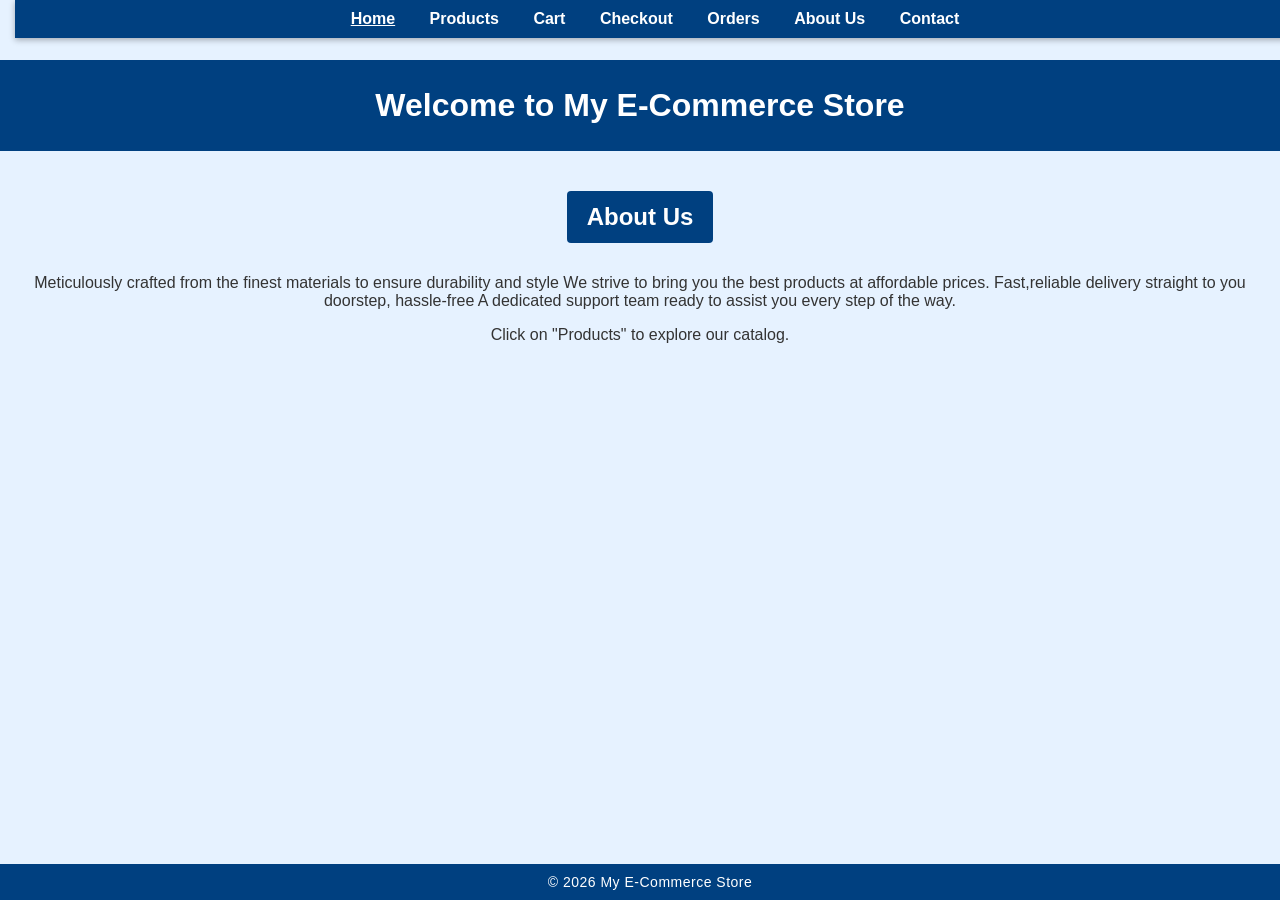
<file: Files/index.html>
<!DOCTYPE html>
<html lang="en">
<head>
    <meta charset="UTF-8">
    <title>Home - My E-Commerce Store</title>
    <link rel="stylesheet" href="style.css">
</head>
<body>
    <header>
        <h1 id="welcome-text">Welcome to My E-Commerce Store</h1>
        <nav>
            <ul>
                <li><a href="index.html" class="active">Home</a></li>
                <li><a href="product.html">Products</a></li>
                <li><a href="cart.html">Cart</a></li>
                <li><a href="checkout.html">Checkout</a></li>
                <li><a href="orders.html">Orders</a></li>
                <li><a href="about.html">About Us</a></li>
                <li><a href="contact.html">Contact</a></li>
            </ul>
        </nav>
    </header>

    <main>
        <h2>About Us</h2>
        <p id="about-text">
            Meticulously crafted from the finest materials to ensure durability and style 
            We strive to bring you the best products at affordable prices. 
            Fast,reliable delivery straight to you doorstep, hassle-free
            A dedicated support team ready to assist you every step of the way.
        </p>
        <p>Click on "Products" to explore our catalog.</p>
    </main>

    <footer>
        © <span id="year"></span> My E-Commerce Store
    </footer>

    <!-- JavaScript directly at the bottom -->
    <script>
        // Highlight active nav link
        const navLinks = document.querySelectorAll('nav ul li a');
        navLinks.forEach(link => {
          link.addEventListener('click', () => {
            navLinks.forEach(l => l.classList.remove('active'));
            link.classList.add('active');
          });
        });

        // Fade-in effect for welcome text
        const welcomeText = document.getElementById('welcome-text');
        if (welcomeText) {
          welcomeText.style.opacity = 0;
          welcomeText.style.transition = 'opacity 1.5s ease';
          window.addEventListener('load', () => {
            welcomeText.style.opacity = 1;
          });
        }

        // Fade-in effect for About Us text
        const aboutText = document.getElementById('about-text');
        if (aboutText) {
          aboutText.style.opacity = 0;
          aboutText.style.transition = 'opacity 1.5s ease';
          window.addEventListener('load', () => {
            aboutText.style.opacity = 1;
          });
        }

        // Auto-update footer year
        const yearSpan = document.getElementById('year');
        if (yearSpan) {
          yearSpan.textContent = new Date().getFullYear();
        }
    </script>
</body>
</html>
</file>
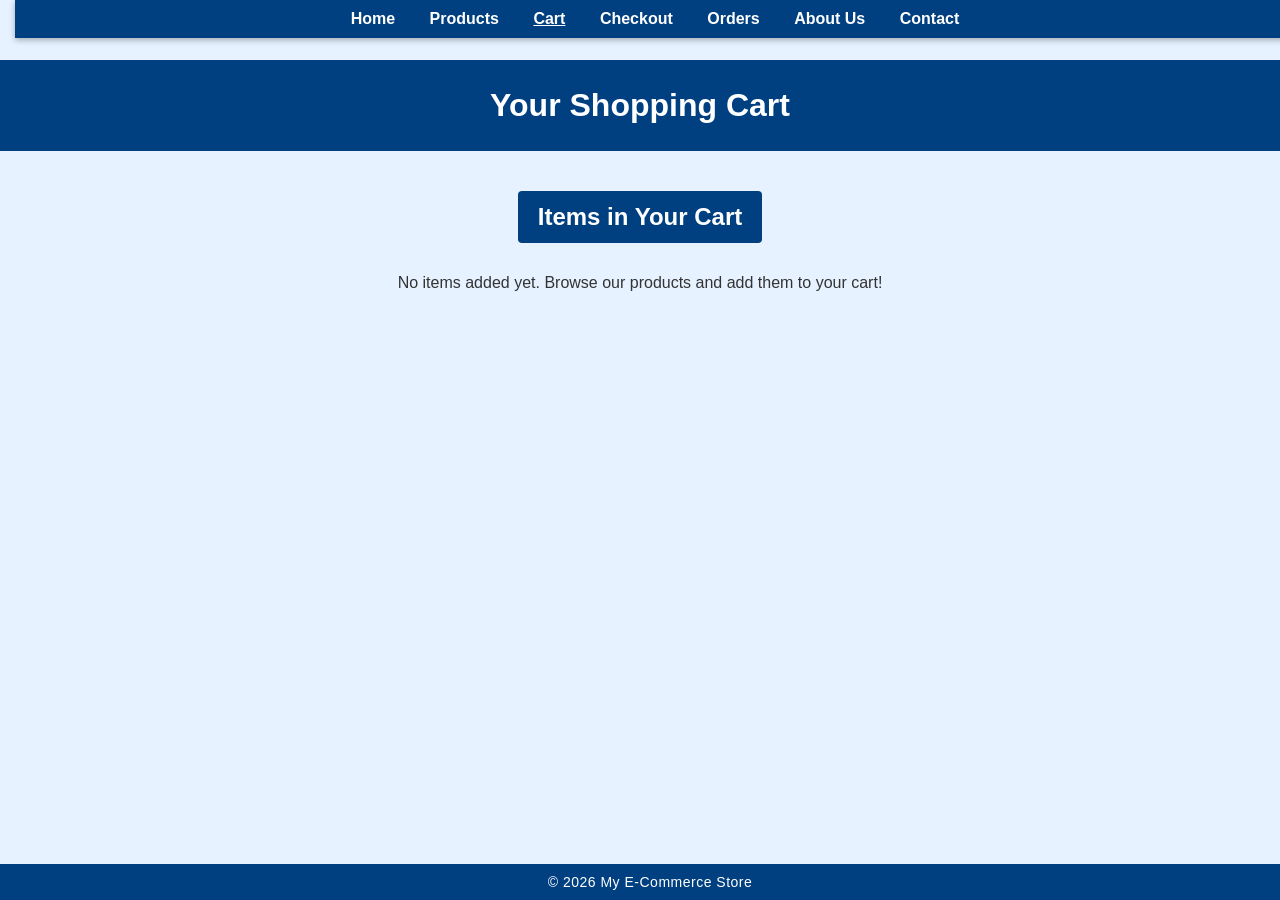
<file: Files/cart.html>
<!DOCTYPE html>
<html lang="en">
<head>
    <meta charset="UTF-8">
    <title>Cart - My E-Commerce Store</title>
    <link rel="stylesheet" href="style.css">
</head>
<body>
    <header>
        <h1>Your Shopping Cart</h1>
        <nav>
            <ul>
                <li><a href="index.html">Home</a></li>
                <li><a href="product.html">Products</a></li>
                <li><a href="cart.html" class="active">Cart</a></li>
                <li><a href="checkout.html">Checkout</a></li>
                <li><a href="orders.html">Orders</a></li>
                <li><a href="about.html">About Us</a></li>
                <li><a href="contact.html">Contact</a></li>
            </ul>
        </nav>
    </header>

    <main>
        <h2>Items in Your Cart</h2>
        <p id="cart-message">No items added yet. Browse our products and add them to your cart!</p>
    </main>

    <footer>
        © <span id="year"></span> My E-Commerce Store
    </footer>

    <!-- Link to your JavaScript -->
    <script src="script.js"></script>
</body>
</html>
</file>
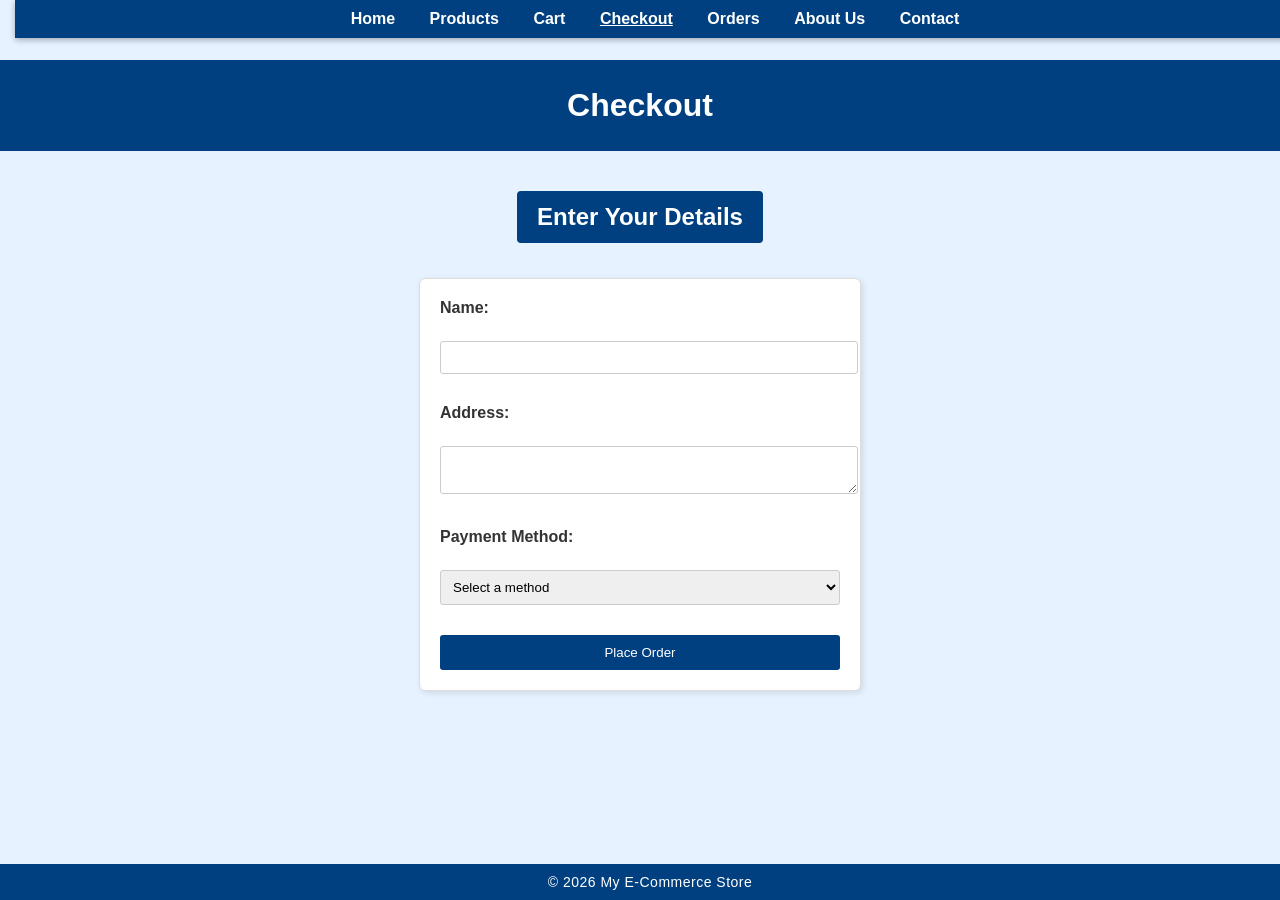
<file: Files/checkout.html>
<!DOCTYPE html>
<html lang="en">
<head>
    <meta charset="UTF-8">
    <title>Checkout - My E-Commerce Store</title>
    <link rel="stylesheet" href="style.css">
</head>
<body>
    <header>
        <h1>Checkout</h1>
        <nav>
            <ul>
                <li><a href="index.html">Home</a></li>
                <li><a href="product.html">Products</a></li>
                <li><a href="cart.html">Cart</a></li>
                <li><a href="checkout.html" class="active">Checkout</a></li>
                <li><a href="orders.html">Orders</a></li>
                <li><a href="about.html">About Us</a></li>
                <li><a href="contact.html">Contact</a></li>
            </ul>
        </nav>
    </header>

    <main>
        <h2>Enter Your Details</h2>
        <form id="checkout-form">
            <label>Name:</label><br>
            <input type="text" name="name" id="name"><br><br>
            <label>Address:</label><br>
            <textarea name="address" id="address"></textarea><br><br>
            <label>Payment Method:</label><br>
            <select id="payment">
                <option value="">Select a method</option>
                <option>Credit Card</option>
                <option>Debit Card</option>
                <option>UPI</option>
                <option>Cash on Delivery</option>
            </select><br><br>
            <button type="submit">Place Order</button>
        </form>
    </main>

    <footer>
        © <span id="year"></span> My E-Commerce Store
    </footer>

    <!-- JavaScript directly at the bottom -->
    <script>
        // Highlight active nav link
        const navLinks = document.querySelectorAll('nav ul li a');
        navLinks.forEach(link => {
          link.addEventListener('click', () => {
            navLinks.forEach(l => l.classList.remove('active'));
            link.classList.add('active');
          });
        });

        // Fade-in effect for form
        const form = document.getElementById('checkout-form');
        if (form) {
          form.style.opacity = 0;
          form.style.transition = 'opacity 1.5s ease';
          window.addEventListener('load', () => {
            form.style.opacity = 1;
          });
        }

        // Simple form validation
        form.addEventListener('submit', function(e) {
          e.preventDefault();
          const name = document.getElementById('name').value.trim();
          const address = document.getElementById('address').value.trim();
          const payment = document.getElementById('payment').value;

          if (!name || !address || !payment) {
            alert("⚠️ Please fill in all fields before placing your order.");
            return;
          }

          alert("✅ Order placed successfully! Thank you for shopping with us.");
          form.reset();
        });

        // Auto-update footer year
        const yearSpan = document.getElementById('year');
        if (yearSpan) {
          yearSpan.textContent = new Date().getFullYear();
        }
    </script>
</body>
</html>
</file>
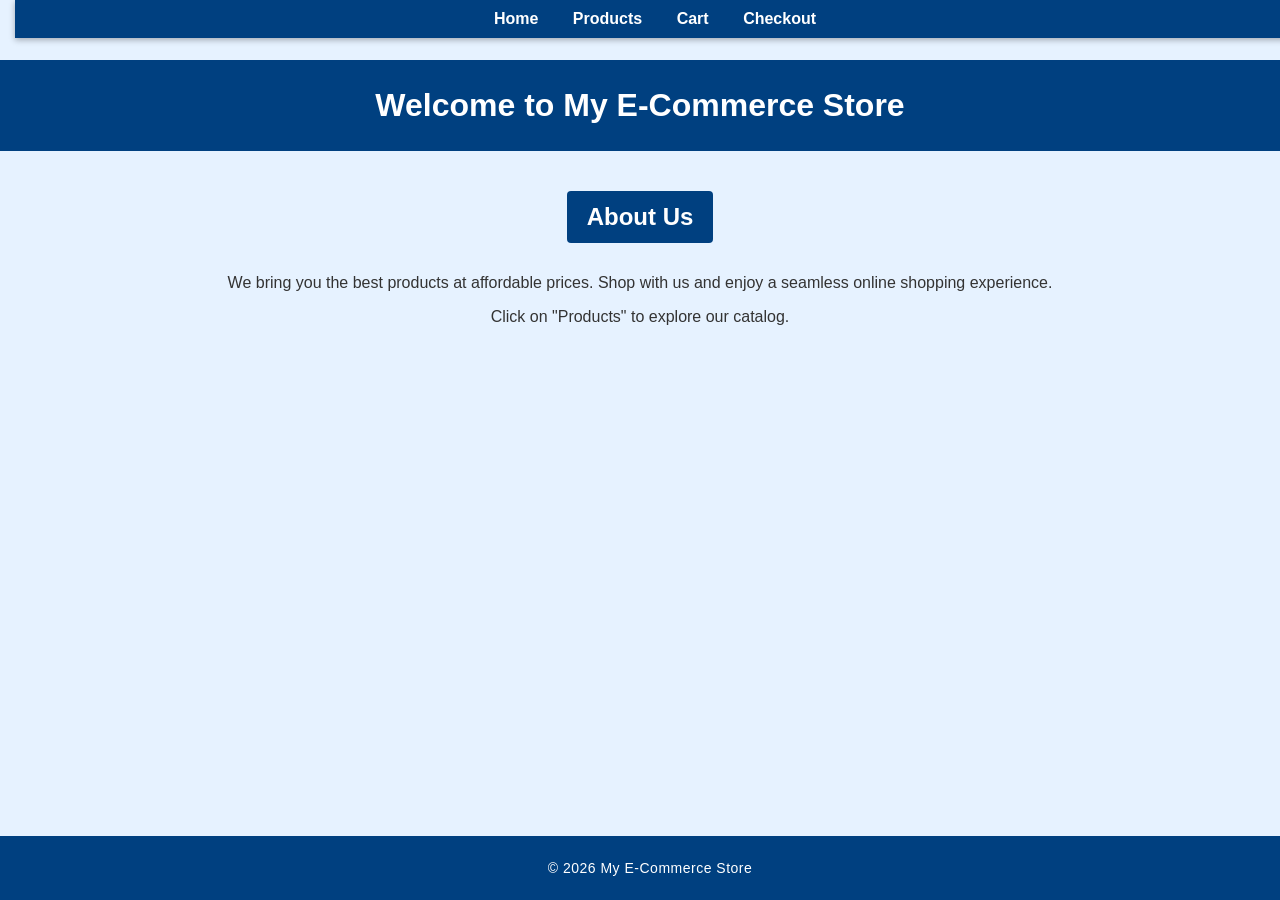
<file: Files/home.html>
<!DOCTYPE html>
<html lang="en">
<head>
    <meta charset="UTF-8">
    <title>Home - My E-Commerce Store</title>
    <link rel="stylesheet" href="style.css">
</head>
<body>
    <header>
        <h1>Welcome to My E-Commerce Store</h1>
        <nav>
            <ul>
                <li><a href="home.html">Home</a></li>
                <li><a href="product.html">Products</a></li>
                <li><a href="cart.html">Cart</a></li>
                <li><a href="checkout.html">Checkout</a></li>
            </ul>
        </nav>
    </header>

    <main>
        <h2>About Us</h2>
        <p>We bring you the best products at affordable prices. Shop with us and enjoy a seamless online shopping experience.</p>
        <p>Click on "Products" to explore our catalog.</p>
    </main>

    <footer>
        <p>&copy; 2026 My E-Commerce Store</p>
    </footer>
</body>
</html>
</file>
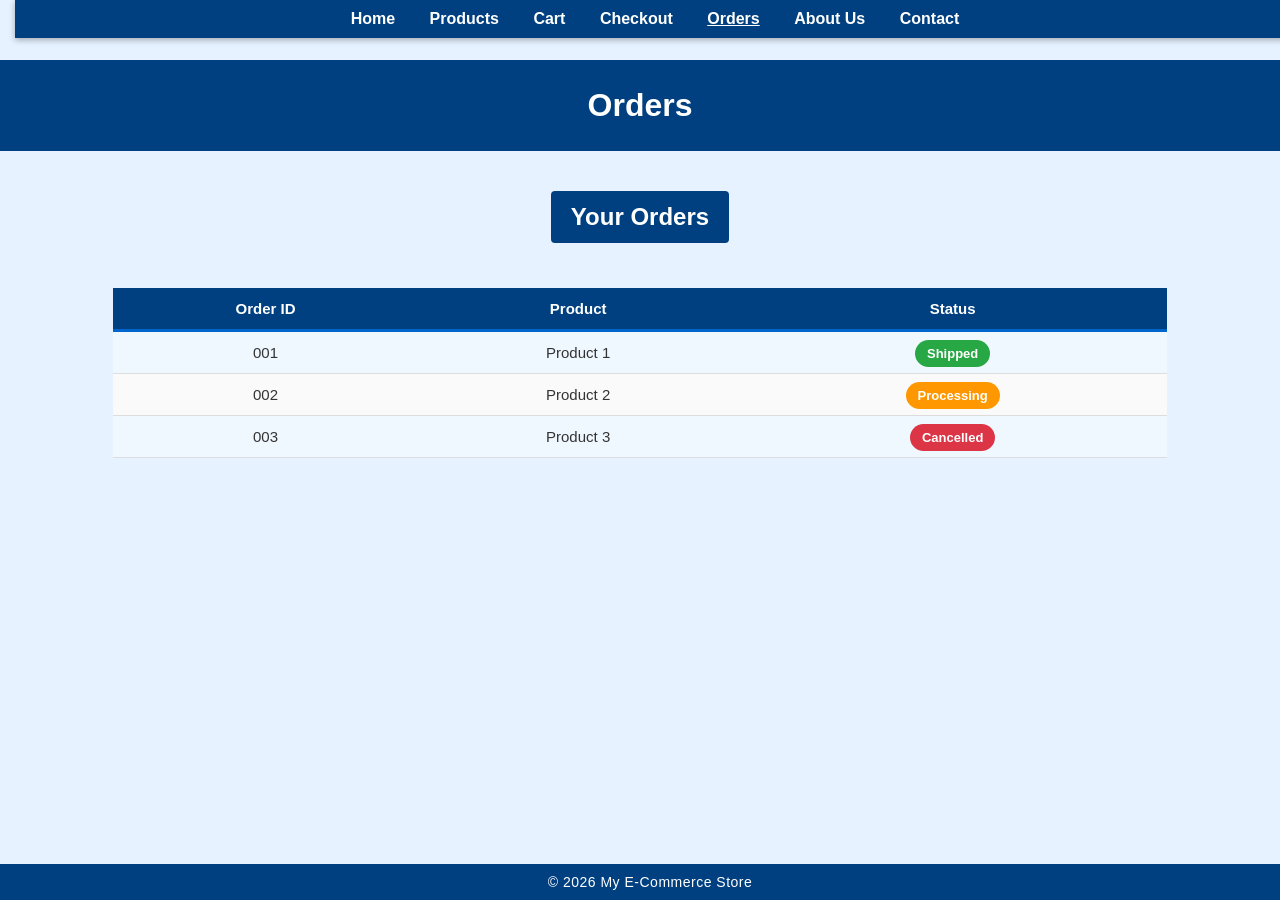
<file: Files/orders.html>
<!DOCTYPE html>
<html lang="en">
<head>
  <meta charset="UTF-8">
  <title>Orders</title>
  <!-- Link to your CSS -->
  <link rel="stylesheet" href="style.css">
</head>
<body>
  <header>
    <h1>Orders</h1>
    <nav>
      <ul>
        <li><a href="index.html">Home</a></li>
        <li><a href="product.html">Products</a></li>
        <li><a href="cart.html">Cart</a></li>
        <li><a href="checkout.html">Checkout</a></li>
        <li><a href="orders.html" class="active">Orders</a></li>
        <li><a href="about.html">About Us</a></li>
        <li><a href="contact.html">Contact</a></li>
      </ul>
    </nav>
  </header>

  <main>
    <h2>Your Orders</h2>
    <table class="orders-table">
      <tr>
        <th>Order ID</th>
        <th>Product</th>
        <th>Status</th>
      </tr>
      <tr>
        <td>001</td>
        <td>Product 1</td>
        <td><span class="status shipped">Shipped</span></td>
      </tr>
      <tr>
        <td>002</td>
        <td>Product 2</td>
        <td><span class="status processing">Processing</span></td>
      </tr>
      <tr>
        <td>003</td>
        <td>Product 3</td>
        <td><span class="status cancelled">Cancelled</span></td>
      </tr>
    </table>
  </main>

  <footer>
    © 2026 My E-Commerce Store
  </footer>

  <!-- Link to your JavaScript (must be in same folder) -->
  <script src="script.js"></script>
</body>
</html>
</file>
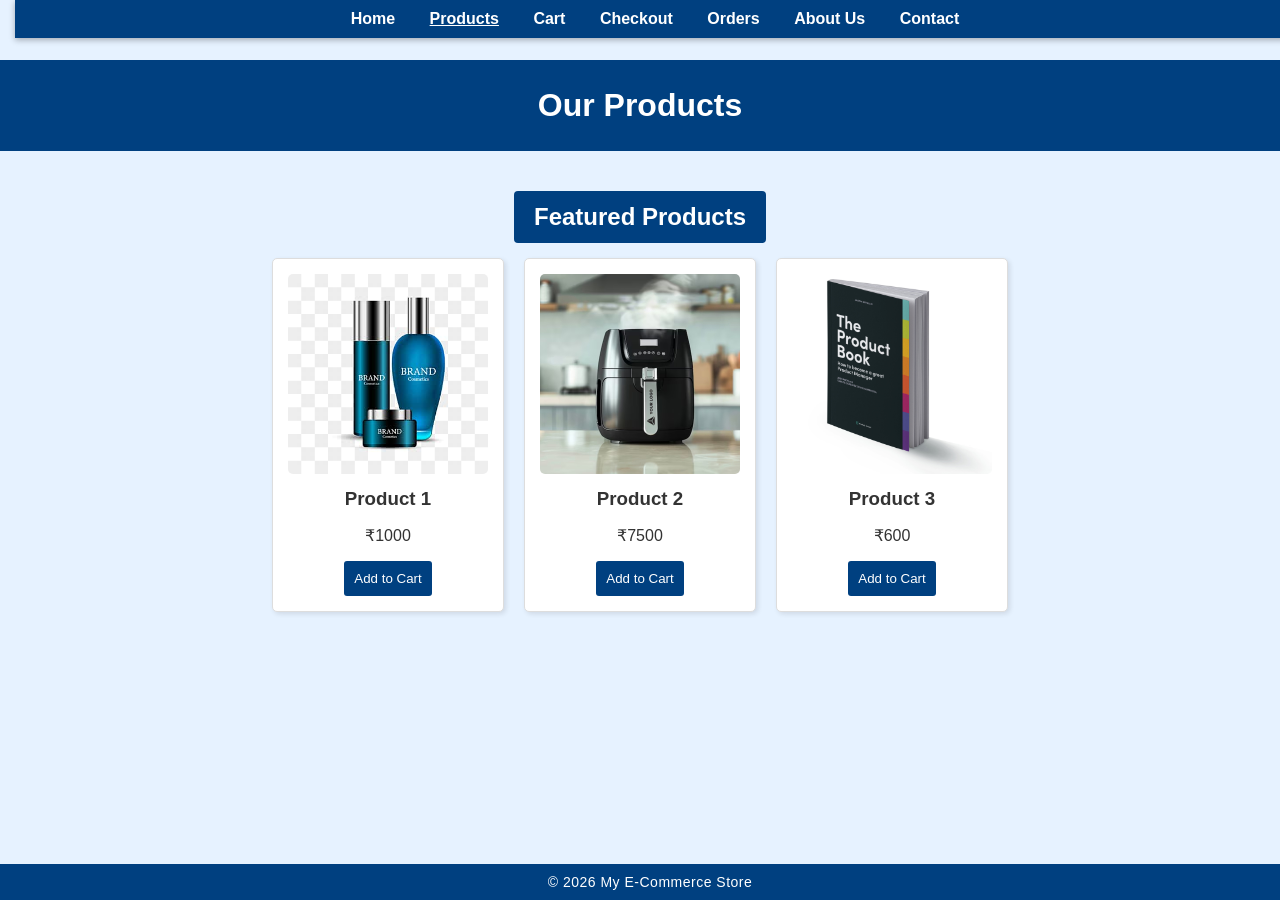
<file: Files/product.html>
<!DOCTYPE html>
<html lang="en">
<head>
    <meta charset="UTF-8">
    <title>Products - My E-Commerce Store</title>
    <link rel="stylesheet" href="style.css">
</head>
<body>
    <header>
        <h1>Our Products</h1>
        <nav>
            <ul>
                <li><a href="index.html">Home</a></li>
                <li><a href="product.html" class="active">Products</a></li>
                <li><a href="cart.html">Cart</a></li>
                <li><a href="checkout.html">Checkout</a></li>
                <li><a href="orders.html">Orders</a></li>
                <li><a href="about.html">About Us</a></li>
                <li><a href="contact.html">Contact</a></li>
            </ul>
        </nav>
    </header>

    <main>
        <h2>Featured Products</h2>
        <div class="product-grid">
            <div class="product">
                <img src="Product1.jpg" alt="Product 1">
                <h3>Product 1</h3>
                <p>₹1000</p>
                <button>Add to Cart</button>
            </div>
            <div class="product">
                <img src="Product2.jpg" alt="Product 2">
                <h3>Product 2</h3>
                <p>₹7500</p>
                <button>Add to Cart</button>
            </div>
            <div class="product">
                <img src="Product3.jpg" alt="Product 3">
                <h3>Product 3</h3>
                <p>₹600</p>
                <button>Add to Cart</button>
            </div>
        </div>
    </main>

    <footer>
        © <span id="year"></span> My E-Commerce Store
    </footer>

    <!-- Link to your external JavaScript file -->
    <script src="script.js"></script>
</body>
</html>
</file>
<file: Files/style.css>
/* General Page Styling */
body {
    font-family: Arial, sans-serif;
    margin: 0;
    padding: 0;
    background: #e6f2ff; /* light blue background */
    color: #333;
    padding-top: 60px; /* space for fixed nav */
}

/* Header */
header {
    background: #004080; /* deep blue */
    color: #fff;
    padding: 15px;
    text-align: center;
}

header h1 {
    margin: 0;
}

/* Fixed Navigation Bar */
nav {
    background: #004080; /* dark blue bar */
    position: fixed;
    top: 0;
    width: 100%;
    z-index: 1000;
    padding: 10px 0;
    text-align: center;
    box-shadow: 0 2px 6px rgba(0,0,0,0.3); /* subtle shadow */
}

nav ul {
    list-style: none;
    margin: 0;
    padding: 0;
}

nav ul li {
    display: inline;
    margin: 0 15px;
}

nav ul li a {
    color: #fff; /* white links */
    text-decoration: none;
    font-weight: bold;
}

nav ul li a:hover,
nav ul li a.active {
    text-decoration: underline;
}

/* Headings with dark blue background bar */
h1, h2 {
    background: #004080;   /* dark blue background */
    color: #fff;           /* white text */
    padding: 12px 20px;
    border-radius: 4px;
    display: inline-block;
    margin-top: 20px;
    margin-bottom: 15px;
}

/* Main Content */
main {
    padding: 20px;
    text-align: center;
}

/* Product Grid */
.product-grid {
    display: flex;
    gap: 20px;
    justify-content: center;
    flex-wrap: wrap;
}

.product {
    background: #fff;
    padding: 15px;
    border: 1px solid #ddd;
    text-align: center;
    width: 200px;
    box-shadow: 2px 2px 5px rgba(0,0,0,0.1);
    border-radius: 5px;
    transition: transform 0.3s ease;
}

.product img {
    max-width: 100%;
    border-radius: 5px;
}

.product h3 {
    margin: 10px 0 5px 0;
}

button {
    background: #004080;
    color: #fff;
    border: none;
    padding: 10px;
    cursor: pointer;
    border-radius: 3px;
    transition: background 0.3s ease, transform 0.2s ease;
}

button:hover {
    background: #0066cc;
}

/* Button click animation */
button.clicked {
    transform: scale(0.95);
}

/* Forms (Checkout & Contact Page) */
form {
    max-width: 400px;
    margin: 20px auto;
    background: #fff;
    padding: 20px;
    border: 1px solid #ddd;
    border-radius: 6px;
    box-shadow: 2px 2px 6px rgba(0,0,0,0.1);
    text-align: left;
}

form label {
    display: block;
    margin-bottom: 6px;
    font-weight: bold;
}

form input, form textarea, form select {
    width: 100%;
    padding: 8px;
    margin-bottom: 12px;
    border: 1px solid #ccc;
    border-radius: 3px;
}

form button {
    width: 100%;
    padding: 10px;
    background: #004080;
    color: #fff;
    border: none;
    border-radius: 3px;
    cursor: pointer;
}

form button:hover {
    background: #0066cc;
}

/* Orders Table - Sleek Minimal Style */
.orders-table {
    width: 85%;
    margin: 30px auto;
    border-collapse: collapse;
    font-size: 15px;
}

.orders-table th {
    background: #004080;
    color: #fff;
    padding: 12px;
    text-align: center;
    font-weight: bold;
    border-bottom: 3px solid #0066cc;
}

.orders-table td {
    background: #fafafa;
    padding: 12px;
    text-align: center;
    border-bottom: 1px solid #ddd;
}

.orders-table tr:nth-child(even) td {
    background: #f0f8ff; /* very light blue */
}

.orders-table tr:hover td {
    background: #d9ecff; /* highlight on hover */
    transition: background 0.3s ease;
}

/* Status badges */
.status {
    padding: 6px 12px;
    border-radius: 20px;
    font-weight: bold;
    color: #fff;
    font-size: 13px;
    transition: background-color 0.6s ease, color 0.6s ease;
}

.status.shipped {
    background: #28a745; /* green */
}

.status.processing {
    background: #ff9800; /* orange */
}

.status.cancelled {
    background: #dc3545; /* red */
}

/* Gallery Layout */
.gallery {
    display: grid;
    grid-template-columns: repeat(auto-fill, minmax(200px, 1fr));
    gap: 15px;
    margin: 20px;
}

.gallery img {
    width: 100%;
    border-radius: 6px;
    box-shadow: 0 0 6px rgba(0,0,0,0.2);
    transition: transform 0.3s ease;
}

.gallery img:hover {
    transform: scale(1.05);
}

/* Footer */
footer {
    background: #004080;
    color: #fff;
    text-align: center;
    padding: 10px;
    position: fixed;
    bottom: 0;
    width: 100%;
    font-size: 14px;
    letter-spacing: 0.5px;
}
</file>
